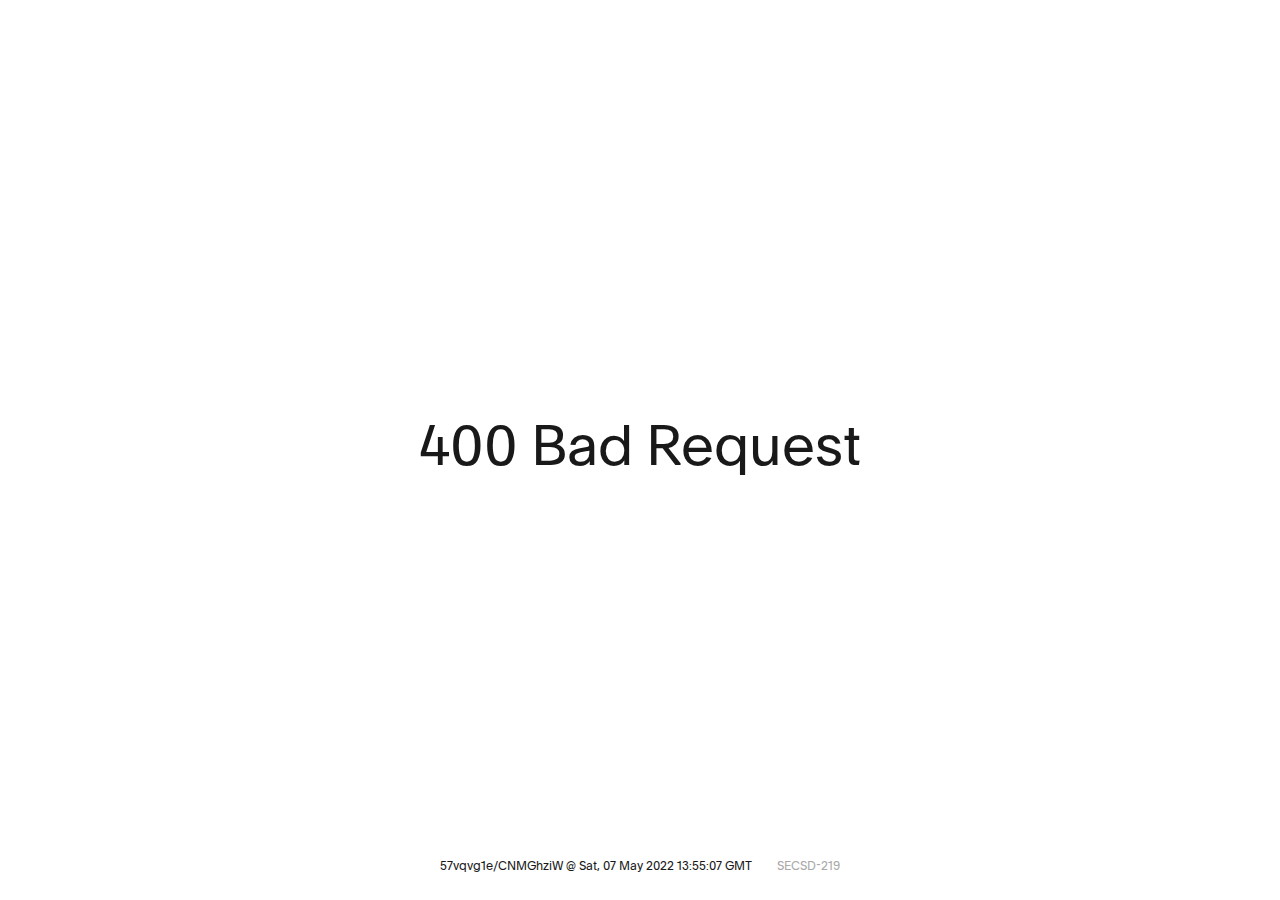
<file: _https_/player.vimeo.com/video/676671772f9f9.html>
<!DOCTYPE html>
<head>
  <title>400 Bad Request</title>
  <meta name="viewport" content="width=device-width, initial-scale=1">
  <style type="text/css">
  body {
    background: white;
  }

  main {
    position: absolute;
    top: 50%;
    left: 50%;
    transform: translate(-50%, -50%);
    text-align: center;
    min-width: 95vw;
  }

  main h1 {
    font-weight: 300;
    font-size: 4.6em;
    color: #191919;
    margin: 0 0 11px 0;
  }

  main p {
    font-size: 1.4em;
    color: #3a3a3a;
    font-weight: 300;
    line-height: 2em;
    margin: 0;
  }

  main p a {
    color: #3a3a3a;
    text-decoration: none;
    border-bottom: solid 1px #3a3a3a;
  }

  body {
    font-family: "Clarkson", sans-serif;
    font-size: 12px;
  }

  #status-page {
    display: none;
  }

  footer {
    position: absolute;
    bottom: 22px;
    left: 0;
    width: 100%;
    text-align: center;
    line-height: 2em;
  }

  footer span {
    margin: 0 11px;
    font-size: 1em;
    font-weight: 300;
    color: #a9a9a9;
    white-space: nowrap;
  }

  footer span strong {
    font-weight: 300;
    color: #191919;
  }

  @media (max-width: 600px) {
    body {
      font-size: 10px;
    }
  }

  @font-face {
    font-family: 'Clarkson';
    font-weight: 400;
    src: local('?'), url('[data-uri]');
  }
  </style>
</head>
<body>

  <main>
    <h1>400 Bad Request</h1>
    <p id="status-page">Please visit <a href="https://status.squarespace.com">status.squarespace.com</a> for updates</p>
  </main>

  <footer>
    <span><strong>57vqvg1e/CNMGhziW @ Sat, 07 May 2022 13:55:07 GMT</strong></span>
    <span>SECSD-219</span>
  </footer>

  <script>
    function showStatusPage(){
      var statusCode = 400;
      var statusPageEl = document.getElementById('status-page');

      if(!statusPageEl) { return; }

      if (statusCode && statusCode >= 500 && statusCode <= 599) {
        statusPageEl.style.display = 'block';
      } else {
        statusPageEl.style.display = 'none';
      }
    };
    try {
      showStatusPage();
    } catch (error) {
      console.log(error)
    }
  </script>
</body>
</html>
</file>
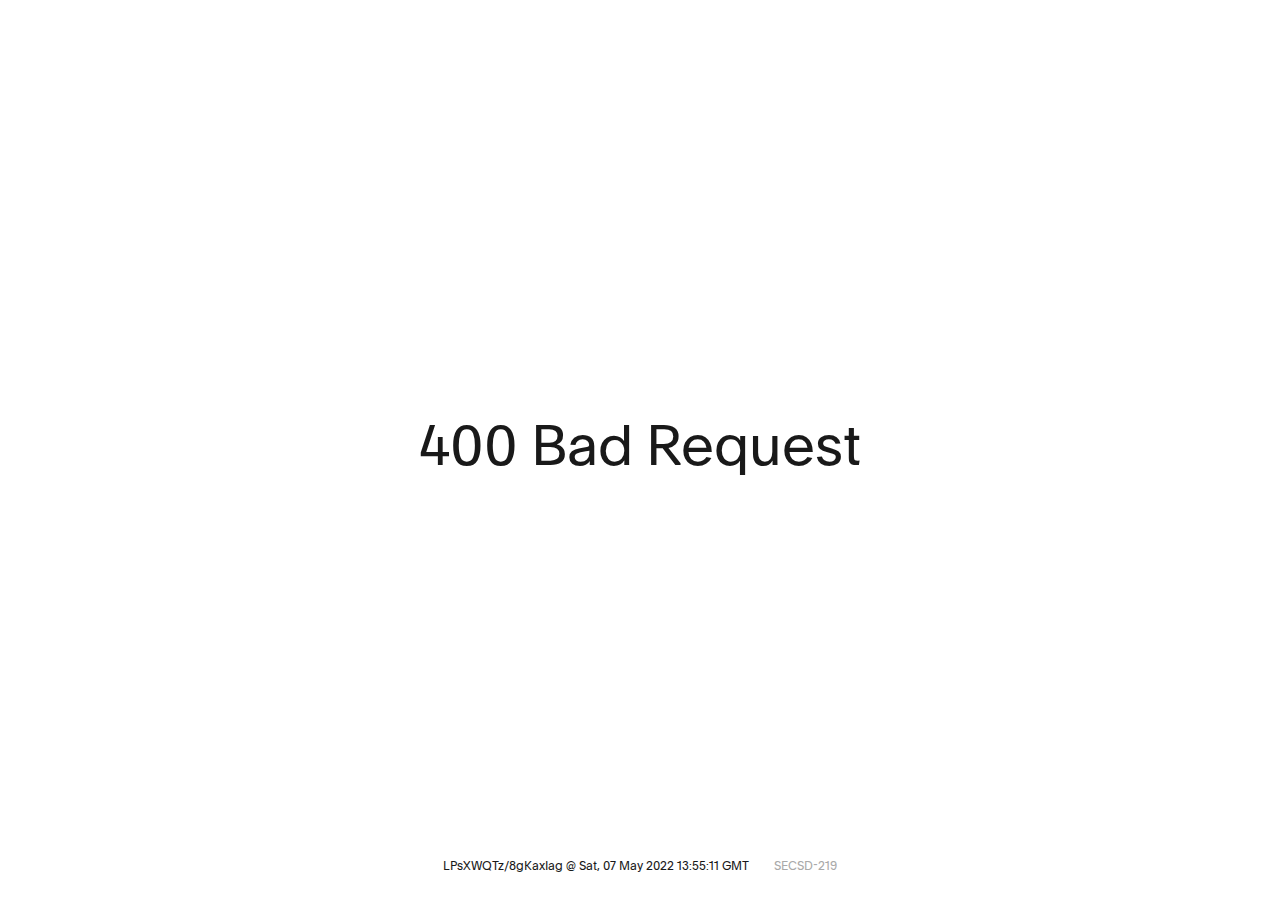
<file: _https_/player.vimeo.com/video/700038434a1a5.html>
<!DOCTYPE html>
<head>
  <title>400 Bad Request</title>
  <meta name="viewport" content="width=device-width, initial-scale=1">
  <style type="text/css">
  body {
    background: white;
  }

  main {
    position: absolute;
    top: 50%;
    left: 50%;
    transform: translate(-50%, -50%);
    text-align: center;
    min-width: 95vw;
  }

  main h1 {
    font-weight: 300;
    font-size: 4.6em;
    color: #191919;
    margin: 0 0 11px 0;
  }

  main p {
    font-size: 1.4em;
    color: #3a3a3a;
    font-weight: 300;
    line-height: 2em;
    margin: 0;
  }

  main p a {
    color: #3a3a3a;
    text-decoration: none;
    border-bottom: solid 1px #3a3a3a;
  }

  body {
    font-family: "Clarkson", sans-serif;
    font-size: 12px;
  }

  #status-page {
    display: none;
  }

  footer {
    position: absolute;
    bottom: 22px;
    left: 0;
    width: 100%;
    text-align: center;
    line-height: 2em;
  }

  footer span {
    margin: 0 11px;
    font-size: 1em;
    font-weight: 300;
    color: #a9a9a9;
    white-space: nowrap;
  }

  footer span strong {
    font-weight: 300;
    color: #191919;
  }

  @media (max-width: 600px) {
    body {
      font-size: 10px;
    }
  }

  @font-face {
    font-family: 'Clarkson';
    font-weight: 400;
    src: local('?'), url('[data-uri]');
  }
  </style>
</head>
<body>

  <main>
    <h1>400 Bad Request</h1>
    <p id="status-page">Please visit <a href="https://status.squarespace.com">status.squarespace.com</a> for updates</p>
  </main>

  <footer>
    <span><strong>LPsXWQTz/8gKaxIag @ Sat, 07 May 2022 13:55:11 GMT</strong></span>
    <span>SECSD-219</span>
  </footer>

  <script>
    function showStatusPage(){
      var statusCode = 400;
      var statusPageEl = document.getElementById('status-page');

      if(!statusPageEl) { return; }

      if (statusCode && statusCode >= 500 && statusCode <= 599) {
        statusPageEl.style.display = 'block';
      } else {
        statusPageEl.style.display = 'none';
      }
    };
    try {
      showStatusPage();
    } catch (error) {
      console.log(error)
    }
  </script>
</body>
</html>
</file>
